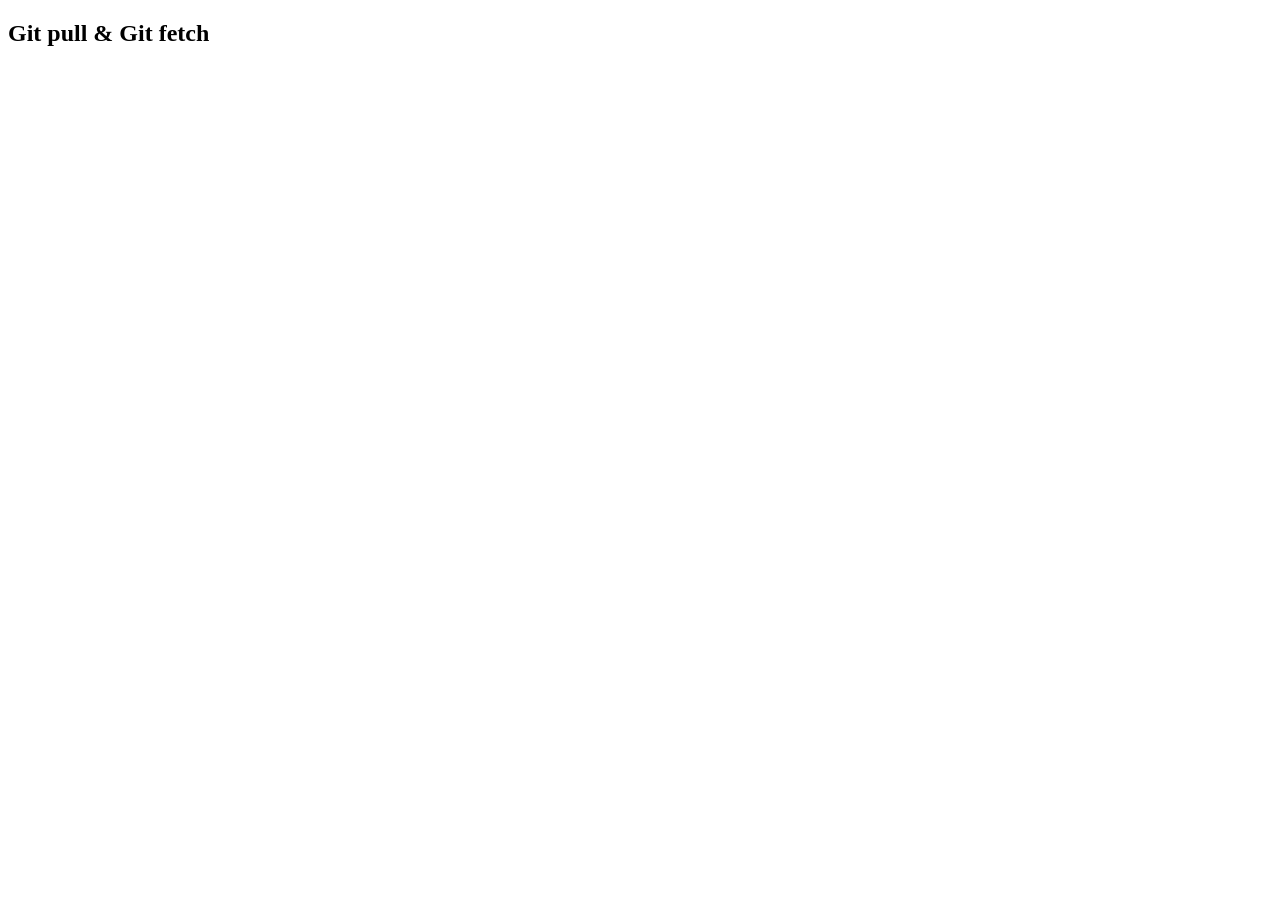
<file: index.html>
<!DOCTYPE html>
<html lang="en">
<head>
    <meta charset="UTF-8">
    <meta name="viewport" content="width=device-width, initial-scale=1.0">
    <title>Git pull and Git fetch</title>
</head>
<body>
    <h2>Git pull & Git fetch</h2>
</body>
</html>
</file>
